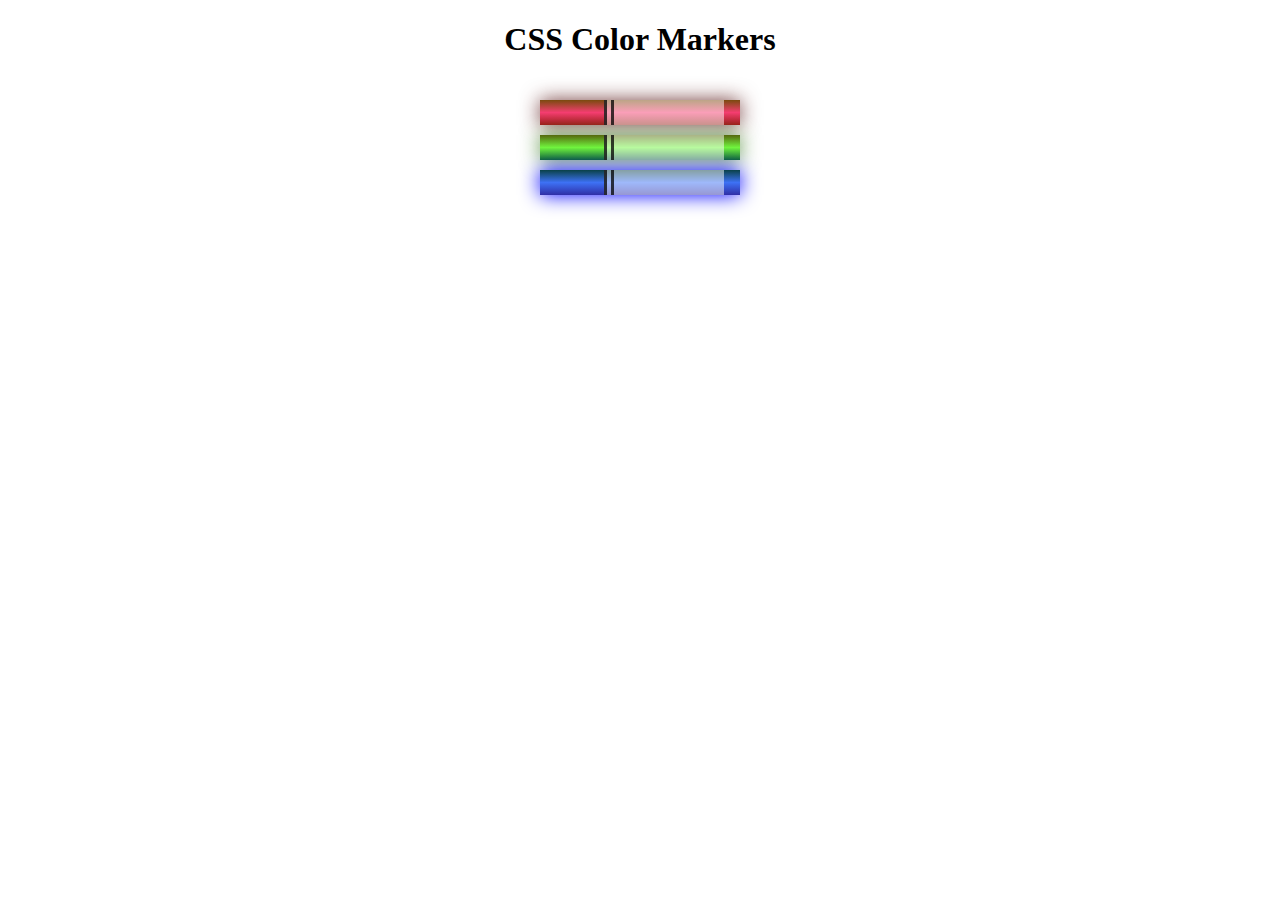
<file: 3 B/index.html>
<!DOCTYPE html>
<html lang="en">
  <head>
    <meta charset="utf-8">
    <meta name="viewport" content="width=device-width, initial-scale=1.0">
    <title>Colored Markers</title>
    <link rel="stylesheet" href="styles.css">
  </head>
  <body>
    <h1>CSS Color Markers</h1>
    <div class="container">
      <div class="marker red">
        <div class="cap"></div>
        <div class="sleeve"></div>
      </div>
      <div class="marker green">
        <div class="cap"></div>
        <div class="sleeve"></div>
      </div>
      <div class="marker blue">
        <div class="cap"></div>
        <div class="sleeve"></div>
      </div>
    </div>
  </body>
</html>
</file>
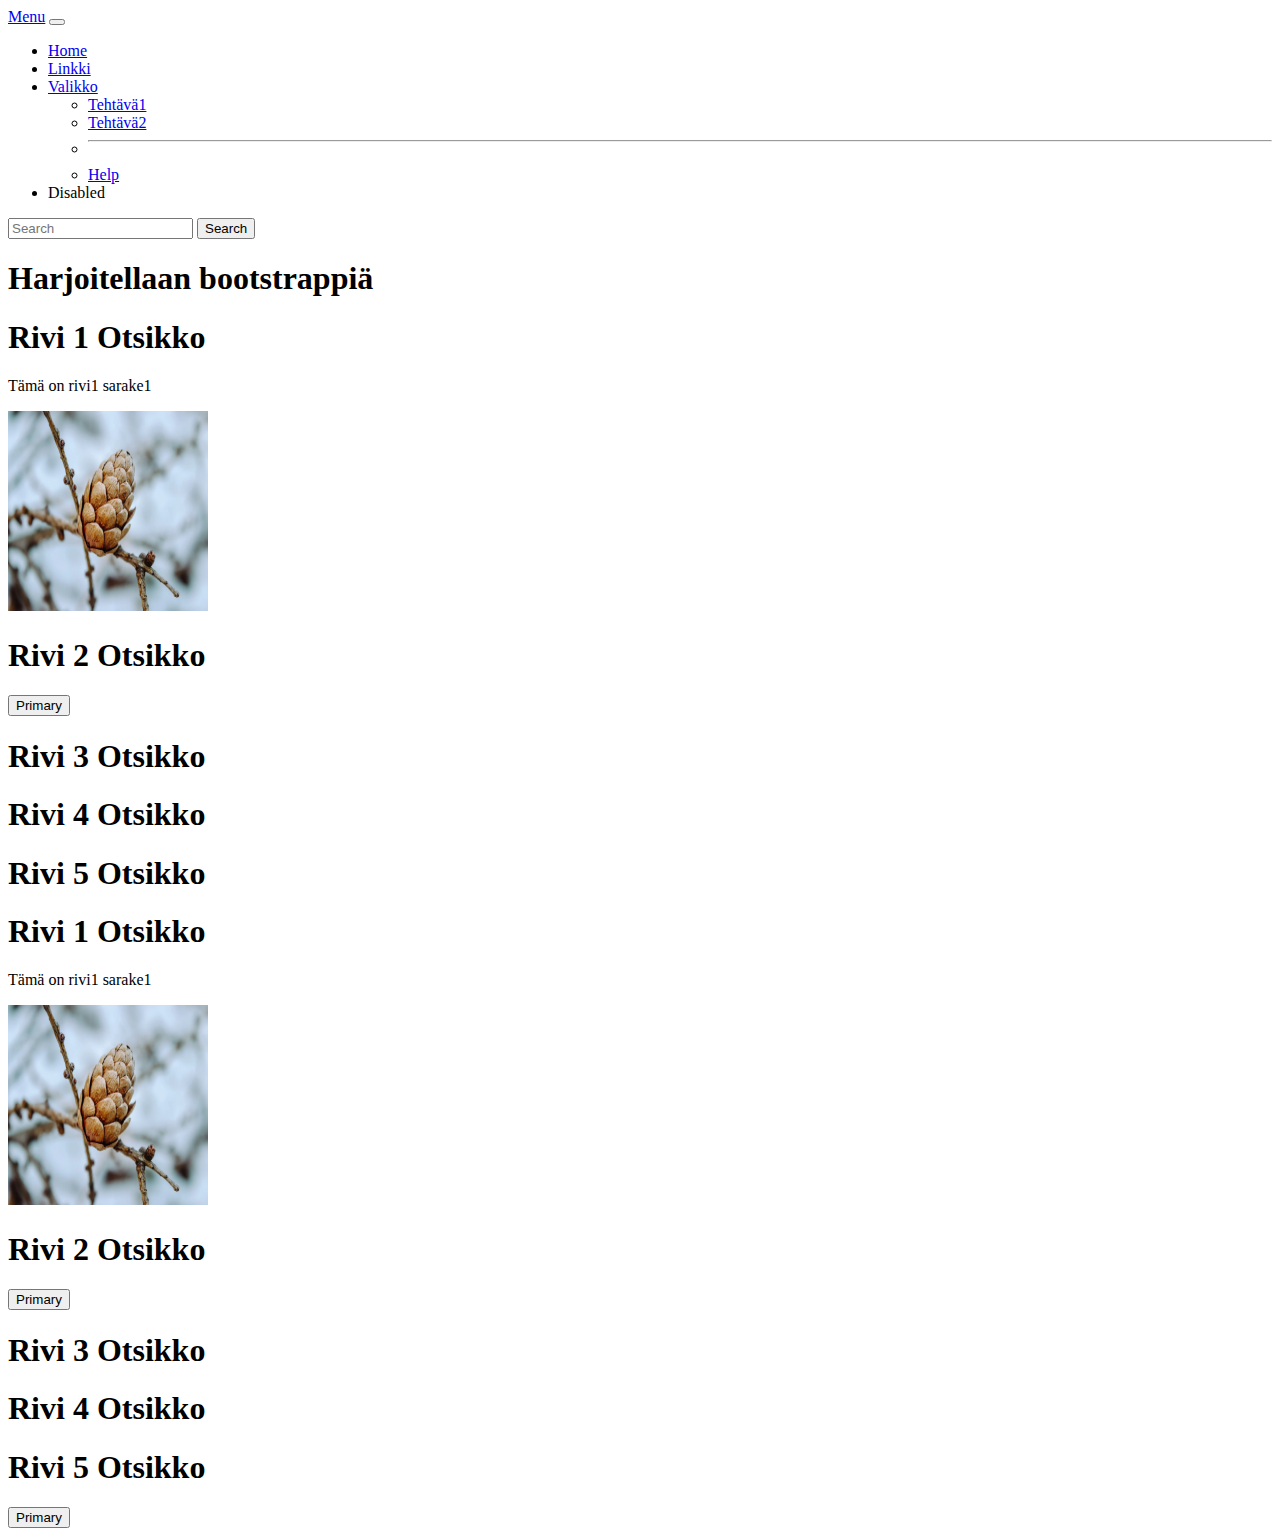
<file: kolmas_OT/index.html>
<!DOCTYPE html>
<html lang="en">
<head>
    <meta charset="UTF-8">
    <meta name="viewport" content="width=device-width, initial-scale=1.0">
    <title>Bootstrap</title>
    <link href="https://cdn.jsdelivr.net/npm/bootstrap@5.1.3/dist/css/bootstrap.min.css" rel="stylesheet" integrity="sha384-1BmE4kWBq78iYhFldvKuhfTAU6auU8tT94WrHftjDbrCEXSU1oBoqyl2QvZ6jIW3" crossorigin="anonymous">
</head>
<body>
    <nav class="navbar navbar-expand-lg navbar-light bg-light">
        <div class="container-fluid">
          <a class="navbar-brand" href="#">Menu</a>
          <button class="navbar-toggler" type="button" data-bs-toggle="collapse" data-bs-target="#navbarSupportedContent" aria-controls="navbarSupportedContent" aria-expanded="false" aria-label="Toggle navigation">
            <span class="navbar-toggler-icon"></span>
          </button>
          <div class="collapse navbar-collapse" id="navbarSupportedContent">
            <ul class="navbar-nav me-auto mb-2 mb-lg-0">
              <li class="nav-item">
                <a class="nav-link active" aria-current="page" href="#">Home</a>
              </li>
              <li class="nav-item">
                <a class="nav-link" href="#">Linkki</a>
              </li>
              <li class="nav-item dropdown">
                <a class="nav-link dropdown-toggle" href="#" id="navbarDropdown" role="button" data-bs-toggle="dropdown" aria-expanded="false">
                  Valikko
                </a>
                <ul class="dropdown-menu" aria-labelledby="navbarDropdown">
                  <li><a class="dropdown-item" href="#">Tehtävä1</a></li>
                  <li><a class="dropdown-item" href="#">Tehtävä2</a></li>
                  <li><hr class="dropdown-divider"></li>
                  <li><a class="dropdown-item" href="#">Help</a></li>
                </ul>
              </li>
              <li class="nav-item">
                <a class="nav-link disabled">Disabled</a>
              </li>
            </ul>
            <form class="d-flex">
              <input class="form-control me-2" type="search" placeholder="Search" aria-label="Search">
              <button class="btn btn-outline-success" type="submit">Search</button>
            </form>
          </div>
        </div>
      </nav>

<h1>Harjoitellaan bootstrappiä</h1>

<div class="container">
<div class="row">
<div class="col border border-dark">
<h1>Rivi 1 Otsikko</h1>
<p>Tämä on rivi1 sarake1</p>
<img src="winter-8612635_1280.webp" alt="käpy" width="200" height="200" class="rounded-circle center">
</div>
<div class="col border border-dark">
<h1>Rivi 2 Otsikko</h1>
<button type="button" class="btn btn-primary">Primary</button>
</div>
<div class="col border border-dark">
<h1>Rivi 3 Otsikko</h1>
</div>
<div class="col border border-dark">
    <h1>Rivi 4 Otsikko</h1>
    </div>
    <div class="col border border-dark">
        <h1>Rivi 5 Otsikko</h1>
        </div>
</div>
<div class="row">
    <div class="col border border-dark">
    <h1>Rivi 1 Otsikko</h1>
    <p>Tämä on rivi1 sarake1</p>
    <img src="winter-8612635_1280.webp" alt="käpy" width="200" height="200" class="rounded-circle center">
    </div>
    <div class="col border border-dark">
    <h1>Rivi 2 Otsikko</h1>
    <button type="button" class="btn btn-primary">Primary</button>
    </div>
    <div class="col border border-dark">
    <h1>Rivi 3 Otsikko</h1>
    </div>
    <div class="col border border-dark">
        <h1>Rivi 4 Otsikko</h1>
        </div>
        <div class="col border border-dark">
            <h1>Rivi 5 Otsikko</h1>
            </div>
    </div>
</div>
<button type="button" class="btn btn-primary">Primary</button>






    <script src="https://cdn.jsdelivr.net/npm/@popperjs/core@2.10.2/dist/umd/popper.min.js" integrity="sha384-7+zCNj/IqJ95wo16oMtfsKbZ9ccEh31eOz1HGyDuCQ6wgnyJNSYdrPa03rtR1zdB" crossorigin="anonymous"></script>
    <script src="https://cdn.jsdelivr.net/npm/bootstrap@5.1.3/dist/js/bootstrap.min.js" integrity="sha384-QJHtvGhmr9XOIpI6YVutG+2QOK9T+ZnN4kzFN1RtK3zEFEIsxhlmWl5/YESvpZ13" crossorigin="anonymous"></script>


</body>
</html>
</file>
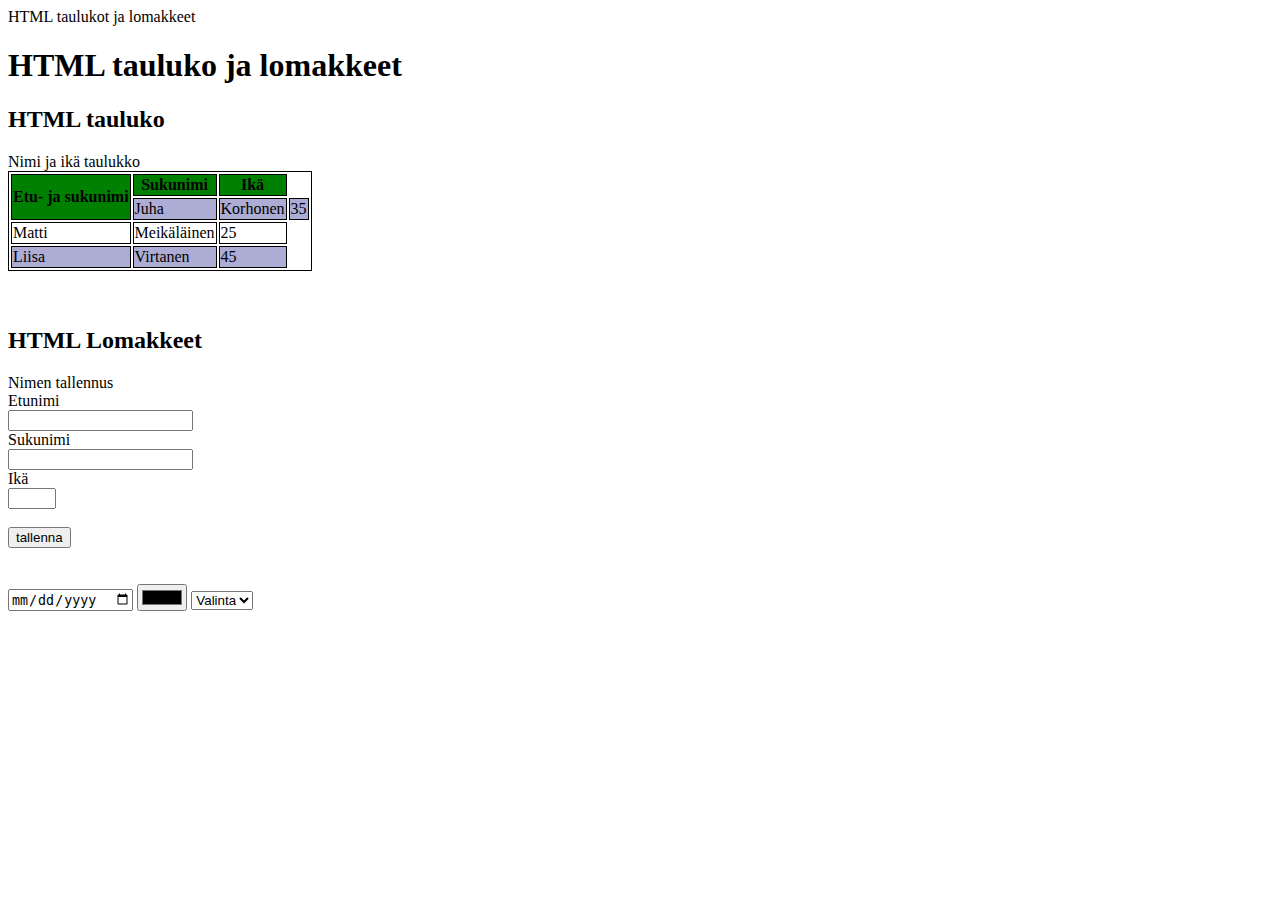
<file: neljäs_ot/index.html>
<!DOCTYPE html>
<html lang="en">
<head>
    <meta charset="UTF-8">
    <meta name="viewport" content="width-device-width, initial-scale-1.0">
    <titel>HTML taulukot ja lomakkeet</titel>
    <link rel="stylesheet" href="styles.css">
</head>
<body>
<h1>HTML tauluko ja lomakkeet</h1>

<h2>HTML tauluko</h2>
<caption>Nimi ja ikä taulukko</caption>
<table>
    <tr>
        <th rowspan="2">Etu- ja sukunimi</th>
        <th>Sukunimi</th>
        <th>Ikä</th>
    </tr>
<tr>
    <td>Juha</td>
    <td>Korhonen</td>
    <td>35</td>


</tr>
<tr>
    <td>Matti</td>
    <td>Meikäläinen</td>
    <td>25</td>
</tr>
<tr>
    <td>Liisa</td>
    <td>Virtanen</td>
    <td>45</td>
</tr>
</table>
<br><br>

<h2>HTML Lomakkeet</h2>
<caption>Nimen tallennus</caption>
<form action="#">
    <label for="etunimi">Etunimi</label><br>
    <input type="text" id="etunimi" name="etunimi"><br>
    <label for="sukunimi">Sukunimi</label><br>
    <input type="text" id="sukunimi" name="sukunimi"><br>
    <label for="ika">Ikä</label><br>
    <input type="number" min="1" max="5" id="ika"><br><br>
    <input type="submit" value="tallenna">
</form>
<br><br>
<input type="date">
<input type="color">
<select name="" id="">
    <option value="Valinta">Valinta</option>
<option value="1">Yksi</option>
<option value="2">Kaksi</option>
<option value="3">Kolme</option>
</select>


</body>


















</html>
</file>
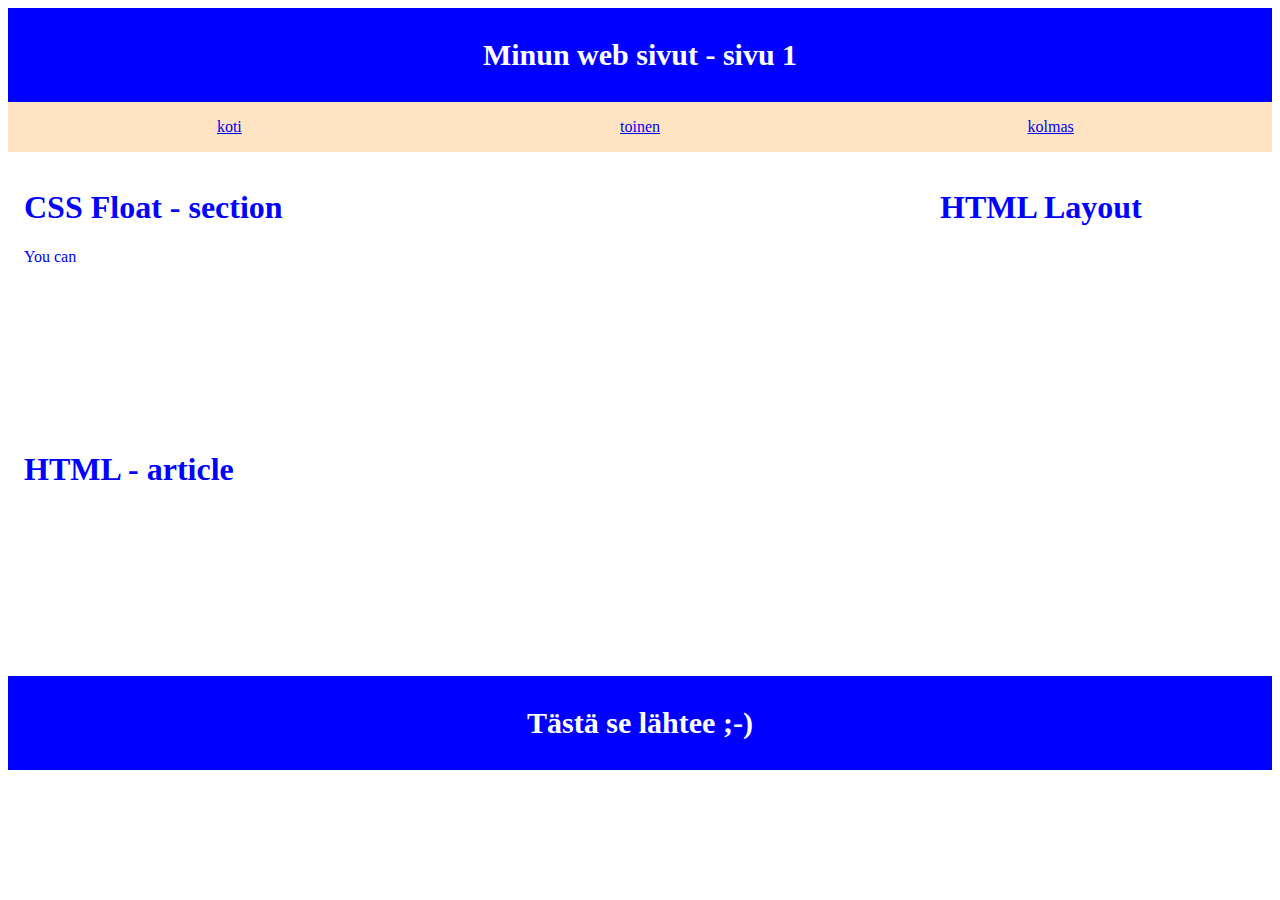
<file: Toinen_OT/index.html>
<!DOCTYPE html>
<html lang="en">
<head>
    <meta charset="UTF-8">
    <meta name="viewport" content="width=device-width, initial-scale=1.0">
    <title>Design</title>
    <link rel="stylesheet" href="styles.css">
</head>
<body>
    <header>Minun web sivut - sivu 1</header>
<nav>
    <div class="wrapper">
        <div>
            <a href="index.html">koti</a>
        </div>
        <div>
            <a href="toinen.html">toinen</a>

        </div>
        <div>
            <a href="kolmas.html">kolmas</a>
        </div>
</div>
</nav>
<section>
<h1>CSS Float - section</h1>
<p>You can</p>

</section>
<aside>
<h1>HTML Layout</h1>


</aside>
<article>
<h1>HTML - article</h1>

</article>
<footer>Tästä se lähtee ;-) </footer>

</body>
</html>
</file>
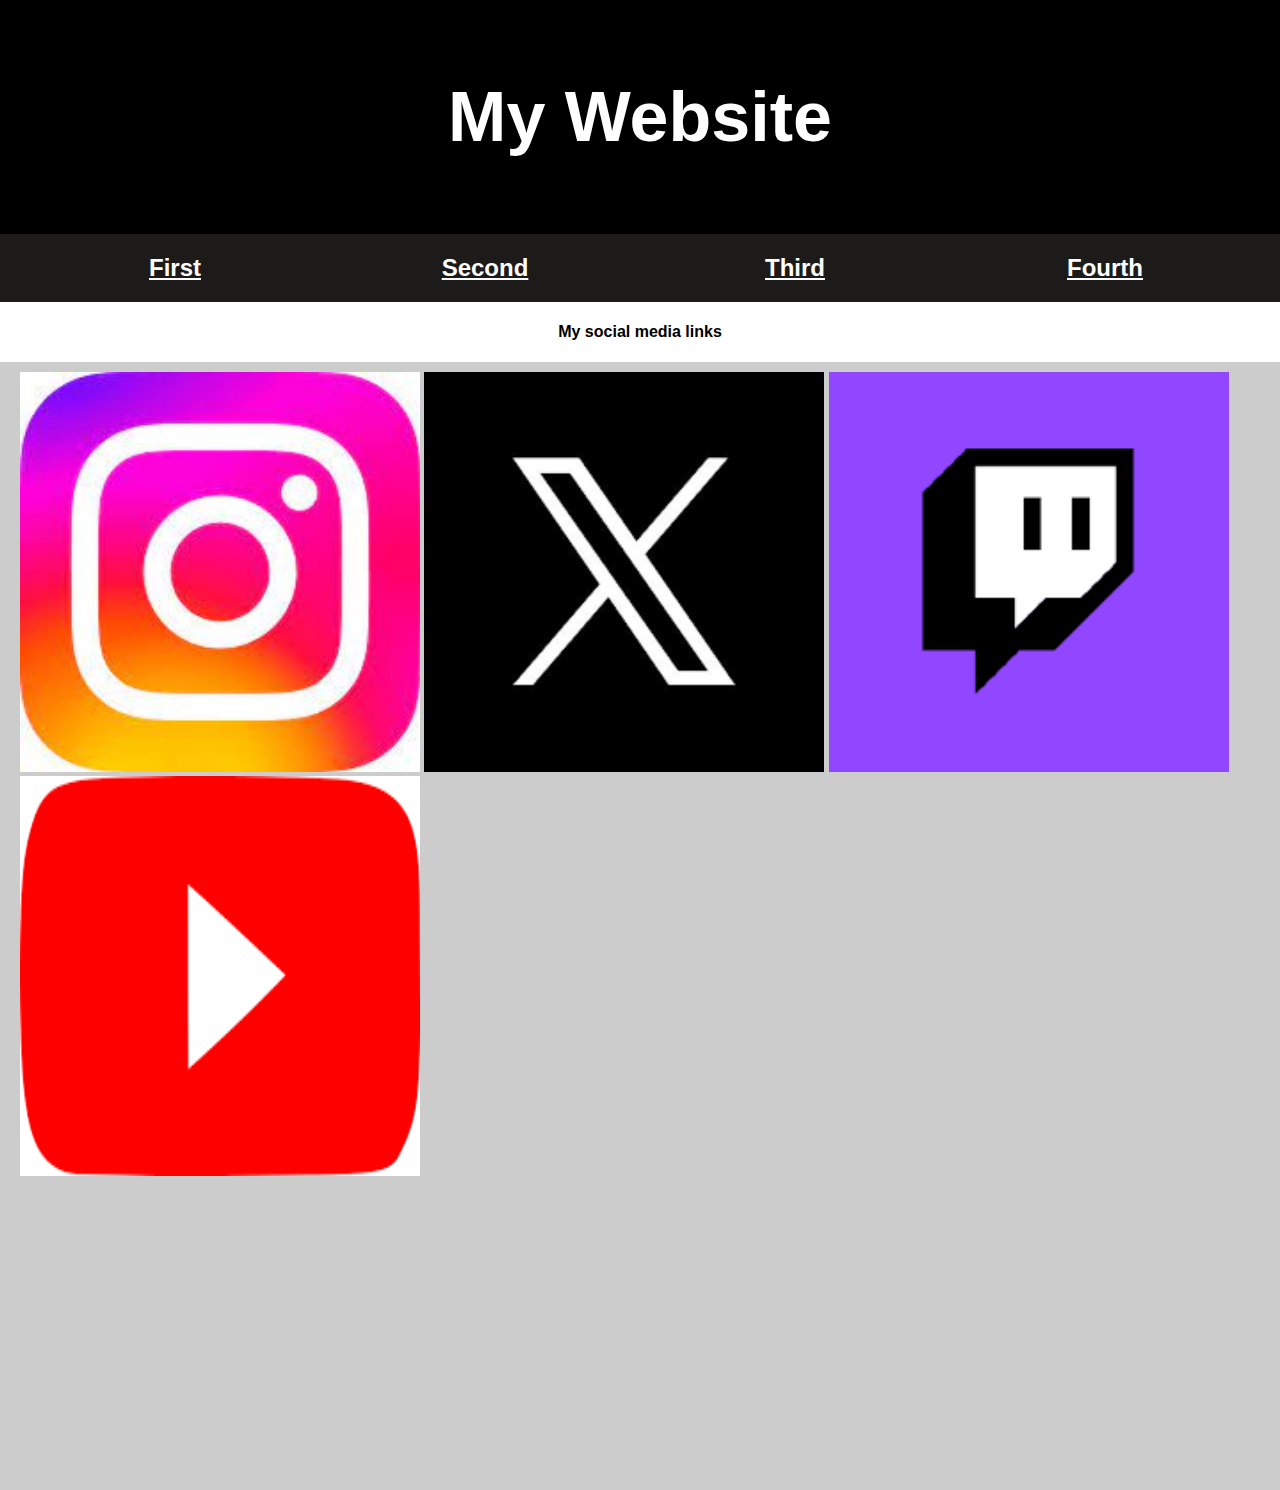
<file: third.html/fourth.html>
<!DOCTYPE html>
<html lang="en">
<head>
<title>Website</title>
<meta charset="utf-8">
<meta name="viewport" content="width=device-width, initial-scale=1">
<link rel="stylesheet" href="styles.css">
<style>
 
</style>
</head>
<body>
    <header>
        <h1>My Website</h1>
    </header>
    <h2>
        <div class="wrapper">
          <div>
              <a href="index.html">First</a>
          </div>
          <div>
              <a href="second.html">Second</a>
      
          </div>
          <div>
              <a href="third.html">Third</a>
          </div>
          <div>
            <a href="fourth.html">Fourth</a>
          </div>
      </div>
      </h2>
      <h4>My social media links</h4>
      <section>
        <nav>
            <div class="container">
                <div class="row row-cols-4">
                  <div class="col">
                    <a href="https://www.instagram.com/Jembty/" target="_blank">
                        <img src="instagram.jpg" alt="Instagram Picture" style="width:400px;height:400px;"></a>
                   <a href="https://x.com/JembtyFPS" target="_blank">
                    <img src="x.png" alt="Twitter" style="width: 400px;height: 400px;"></a>
                   <a href="https://www.twitch.tv/jembty" target="_blank">
                   <img src="twitch.png" alt="twitch" style="width: 400px;height: 400px;"></a>
                  <a href="https://www.youtube.com/channel/UCBy3pxQ8AAQsLZ6t0duAEwQ" target="_blank">  
                    <img src="youtube.png" alt="youtube" style="width: 400px;height: 400px;"></a>
                </div>
              </div>
        </nav>
      </section>
</body>
</file>
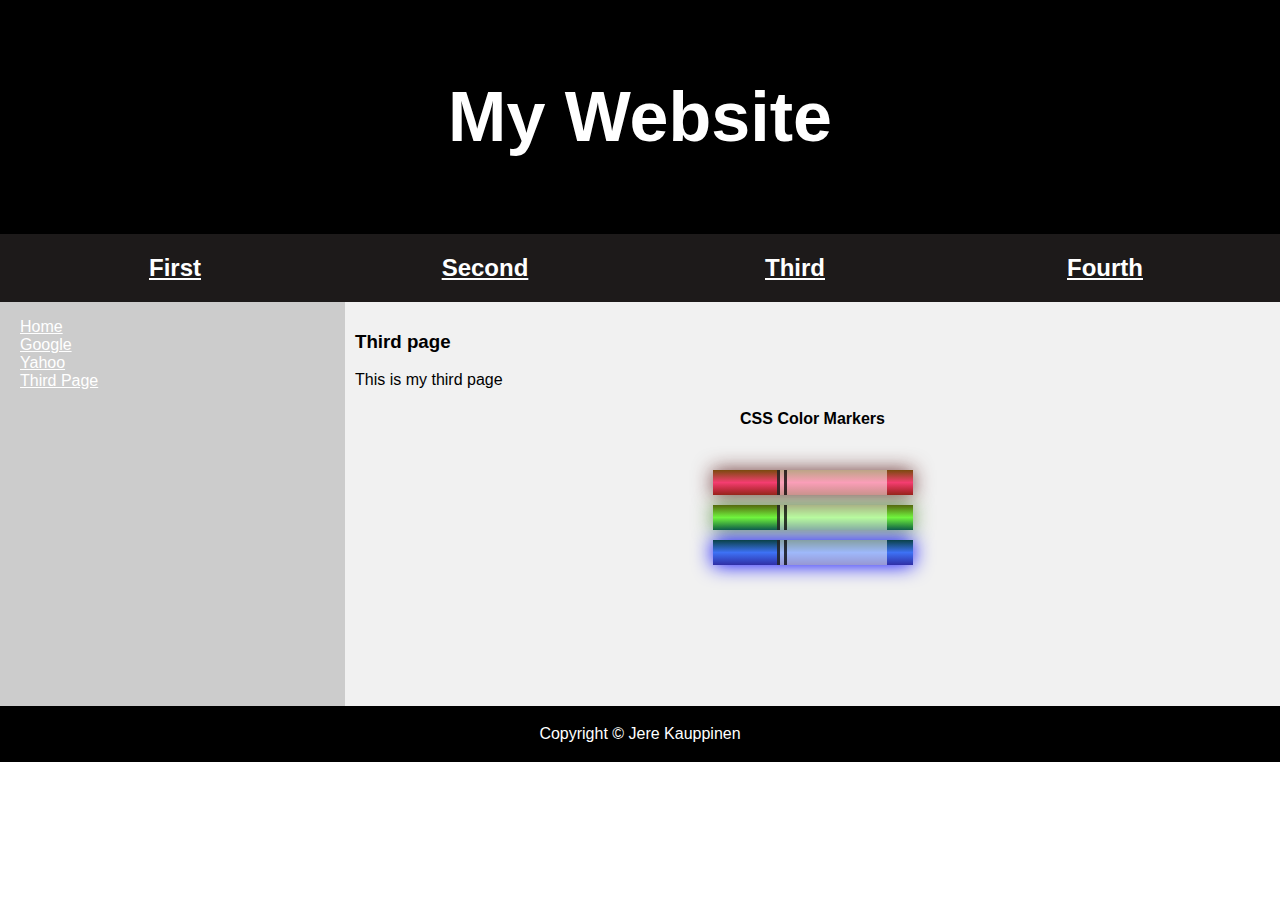
<file: third.html/third.html>
<!DOCTYPE html>
<html lang="en">
<head>
<title>Website</title>
<meta charset="utf-8">
<meta name="viewport" content="width=device-width, initial-scale=1">
<link rel="stylesheet" href="styles.css">
</head>
<body>

<header>
  <h1>My Website</h1>
</header>
<h2>
  <div class="wrapper">
    <div>
        <a href="index.html">First</a>
    </div>
    <div>
        <a href="second.html">Second</a>

    </div>
    <div>
        <a href="third.html">Third</a>
    </div>
    <div>
      <a href="fourth.html">Fourth</a>
    </div>
</div>
</h2>
<section>
  <nav>
    <ul>
        <li><a href="#">Home</a></li>
        <li><a href="https://www.google.com/" target="_blank">Google</a></li>
        <li><a href="https://www.yahoo.com/" target="_blank">Yahoo</a></li>
        <li><a href="third.html">Third Page</a></li>
    </ul>
  </nav>
  
  <article>
    <h3>Third page</h3>
    <p>This is my third page</p>
    <h4>CSS Color Markers</h4>
    <div class="container">
      <div class="marker red">
        <div class="cap"></div>
        <div class="sleeve"></div>
      </div>
      <div class="marker green">
        <div class="cap"></div>
        <div class="sleeve"></div>
      </div>
      <div class="marker blue">
        <div class="cap"></div>
        <div class="sleeve"></div>
      </div>
    </div>
  </article>
</section>

<footer>
  <p>Copyright &copy; Jere Kauppinen</p>
</footer>

</body>
</html>
</file>
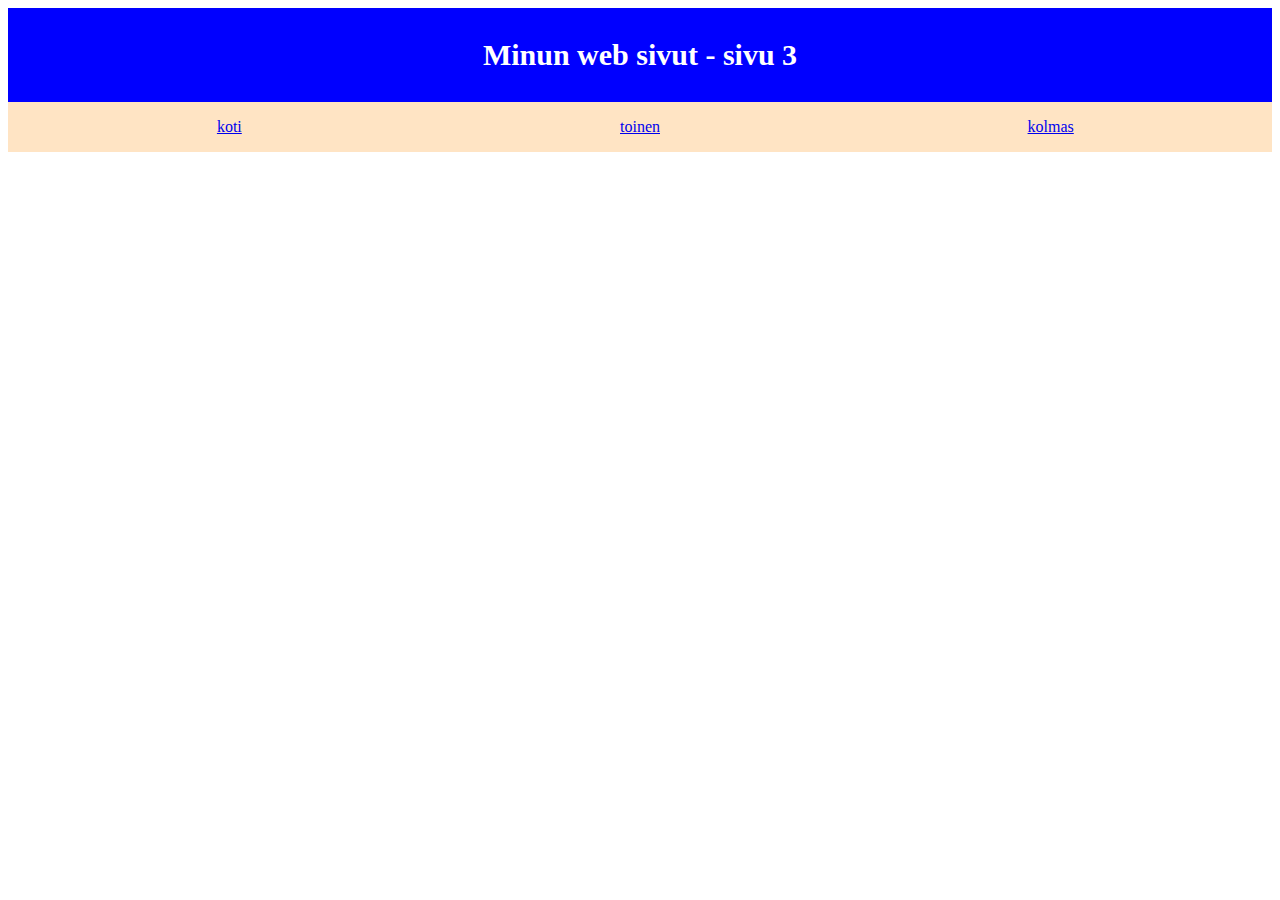
<file: Toinen_OT/kolmas.html>
<!DOCTYPE html>
<html lang="en">
<head>
    <meta charset="UTF-8">
    <meta name="viewport" content="width=device-width, initial-scale=1.0">
    <title>Design</title>
    <link rel="stylesheet" href="styles.css">
</head>
<body>
    <header>Minun web sivut - sivu 3</header>
<nav>
    <div class="wrapper">
        <div>
            <a href="index.html">koti</a>
        </div>
        <div>
            <a href="toinen.html">toinen</a>

        </div>
        <div>
            <a href="kolmas.html">kolmas</a>
        </div>
</div>

</nav>
</body>
</html>
</file>
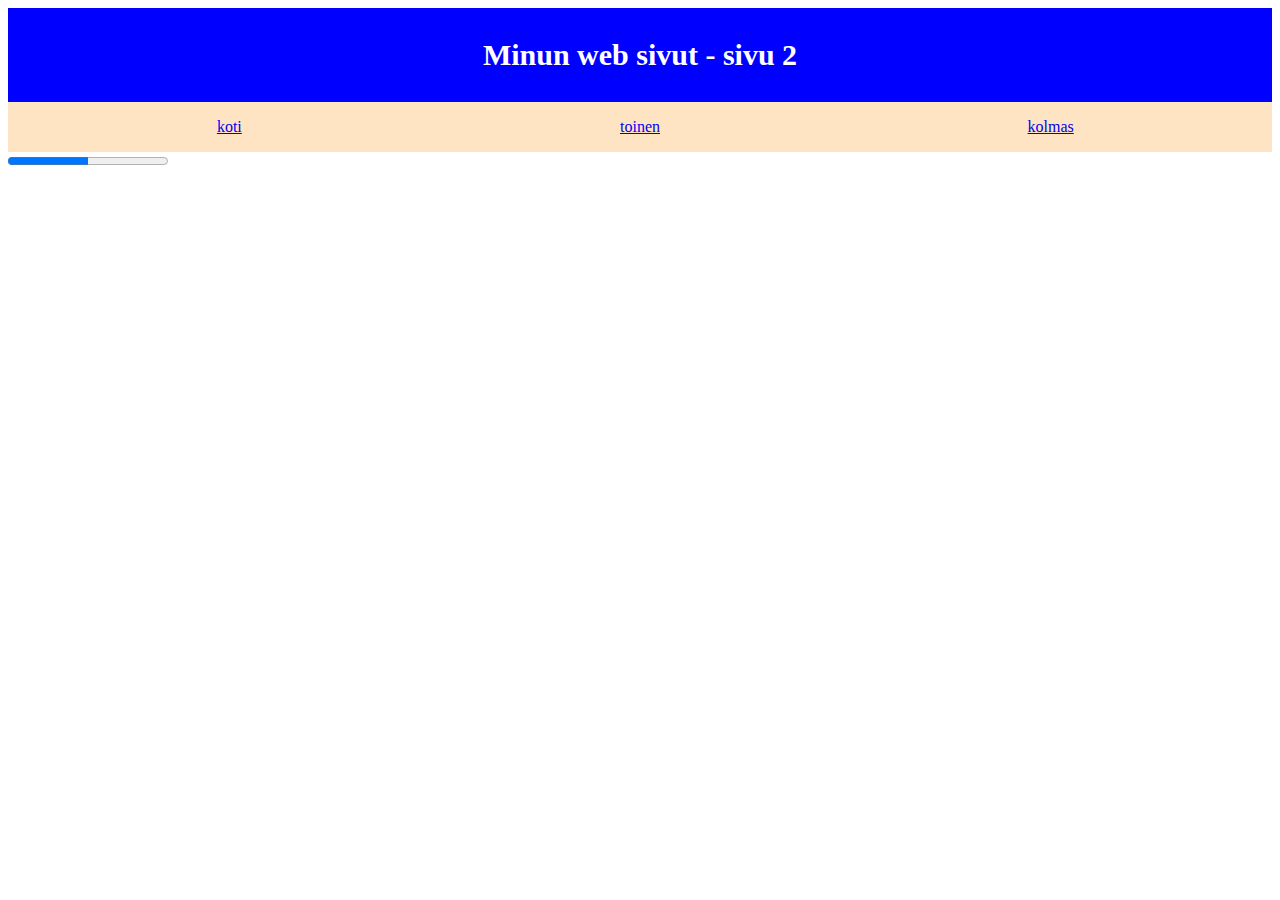
<file: Toinen_OT/toinen.html>
<!DOCTYPE html>
<html lang="en">
<head>
    <meta charset="UTF-8">
    <meta name="viewport" content="width=device-width, initial-scale=1.0">
    <title>Design</title>
    <link rel="stylesheet" href="styles.css">
</head>
<body>
    <header>Minun web sivut - sivu 2</header>
<nav>
    <div class="wrapper">
        <div>
            <a href="index.html">koti</a>
        </div>
        <div>
            <a href="toinen.html">toinen</a>

        </div>
        <div>
            <a href="kolmas.html">kolmas</a>
        </div>
</div>

</nav>
<div>
    <progress value="50" max="100"></progress>
</div>
</body>
</html>
</file>
<file: 3 B/styles.css>
h1 {
    text-align: center;
  }
  
  .container {
    background-color: rgb(255, 255, 255);
    padding: 10px 0;
  }
  
  .marker {
    width: 200px;
    height: 25px;
    margin: 10px auto;
  }
  
  .cap {
    width: 60px;
    height: 25px;
  }
  
  .sleeve {
    width: 110px;
    height: 25px;
    background-color: rgba(255, 255, 255, 0.5);
    border-left: 10px double rgba(0, 0, 0, 0.75);
  }
  
  .cap, .sleeve {
    display: inline-block;
  }
  
  .red {
    background: linear-gradient(rgb(122, 74, 14), rgb(245, 62, 113), rgb(162, 27, 27));
    box-shadow: 0 0 20px 0 rgba(83, 14, 14, 0.8);
  }
  
  .green {
    background: linear-gradient(#55680D, #71F53E, #116C31);
    box-shadow: 0 0 20px 0 #3B7E20CC;
  }
  .blue {
    background: linear-gradient(hsl(186, 76%, 16%), hsl(223, 90%, 60%), hsl(240, 56%, 42%));
    box-shadow: 0 0 20px 0 blue;
  }
</file>
<file: neljäs_ot/styles.css>
table, th, td {
    border: 1px solid black;
}

tr:first-of-type{
    background-color: green;
}

tr:nth-child(even){
    background-color: rgb(172, 172, 212);
}
</file>
<file: Toinen_OT/styles.css>
header, footer {
    background-color: blue;
    color: white;
    padding: 1em;
    text-align: center;
    font-size: 30px;
    font-weight: bold;
    clear: left;
}

nav {
    background-color: bisque;
    padding: 1em;
}

.wrapper {
    display:flex;
}

.wrapper >div{
    flex:1;
    text-align: center;
}
section {
    float: left;
    width: 65%;
    color: blue;
    height: 230px;
    padding: 1em;
}
aside {
    float: right;
    width: 25%;
    color: blue;
    height: 430px;
    padding: 1em;

}
article {
    float: left;
    width: 65%;
    padding: 1em;
    color: blue;
    height: 230px;
}
</file>
<file: third.html/styles.css>
* {
    box-sizing: border-box;
  }
  
  body {
  
    font-family: Arial, sans-serif;
    margin: 0;
  }
  
  
  header {
    background-color: black;
    padding: 30px;
    text-align: center;
    font-size: 35px;
    color: white;
  }
h2 { 
  background-color: #1d1a1a;
  padding: 20px;
  margin: 0;
  text-align: center;
}
  section {
    
    display: -webkit-flex;
    display: flex;
  }
  nav {
    -webkit-flex: 1;
    -ms-flex: 1;
    flex: 1;
    background: #ccc;
    padding: 20px;
    padding-top: 0;
    padding-bottom: 300px;
  }

  nav ul {
    list-style-type: none;
    padding: 0;
  }
  

  article {
    -webkit-flex: 3;
    -ms-flex: 3;
    flex: 3;
    background-color: #f1f1f1;
    padding: 10px;
  }
  
 
  footer {
    background-color: black;
    padding: 3px;
    text-align: center;
    color: white;
  }
  
  .wrapper {
    display:flex;
}
aside {
    float: right;
    width: 25%;
    color: rgb(232, 232, 240);
    height: 430px;
    padding: 1em;
}
.wrapper >div{
    flex:1;
    text-align: center;
}
a:link {
    color: white;
}
h4 {
  text-align: center;
}

.container {
  
  padding: 10px 0;
}

.marker {
  width: 200px;
  height: 25px;
  margin: 10px auto;
}

.cap {
  width: 60px;
  height: 25px;
}

.sleeve {
  width: 110px;
  height: 25px;
  background-color: rgba(255, 255, 255, 0.5);
  border-left: 10px double rgba(0, 0, 0, 0.75);
}

.cap, .sleeve {
  display: inline-block;
}

.red {
  background: linear-gradient(rgb(122, 74, 14), rgb(245, 62, 113), rgb(162, 27, 27));
  box-shadow: 0 0 20px 0 rgba(83, 14, 14, 0.8);
}

.green {
  background: linear-gradient(#55680D, #71F53E, #116C31);
  box-shadow: 0 0 20px 0 #3B7E20CC;
}
.blue {
  background: linear-gradient(hsl(186, 76%, 16%), hsl(223, 90%, 60%), hsl(240, 56%, 42%));
  box-shadow: 0 0 20px 0 blue;
}
</file>
